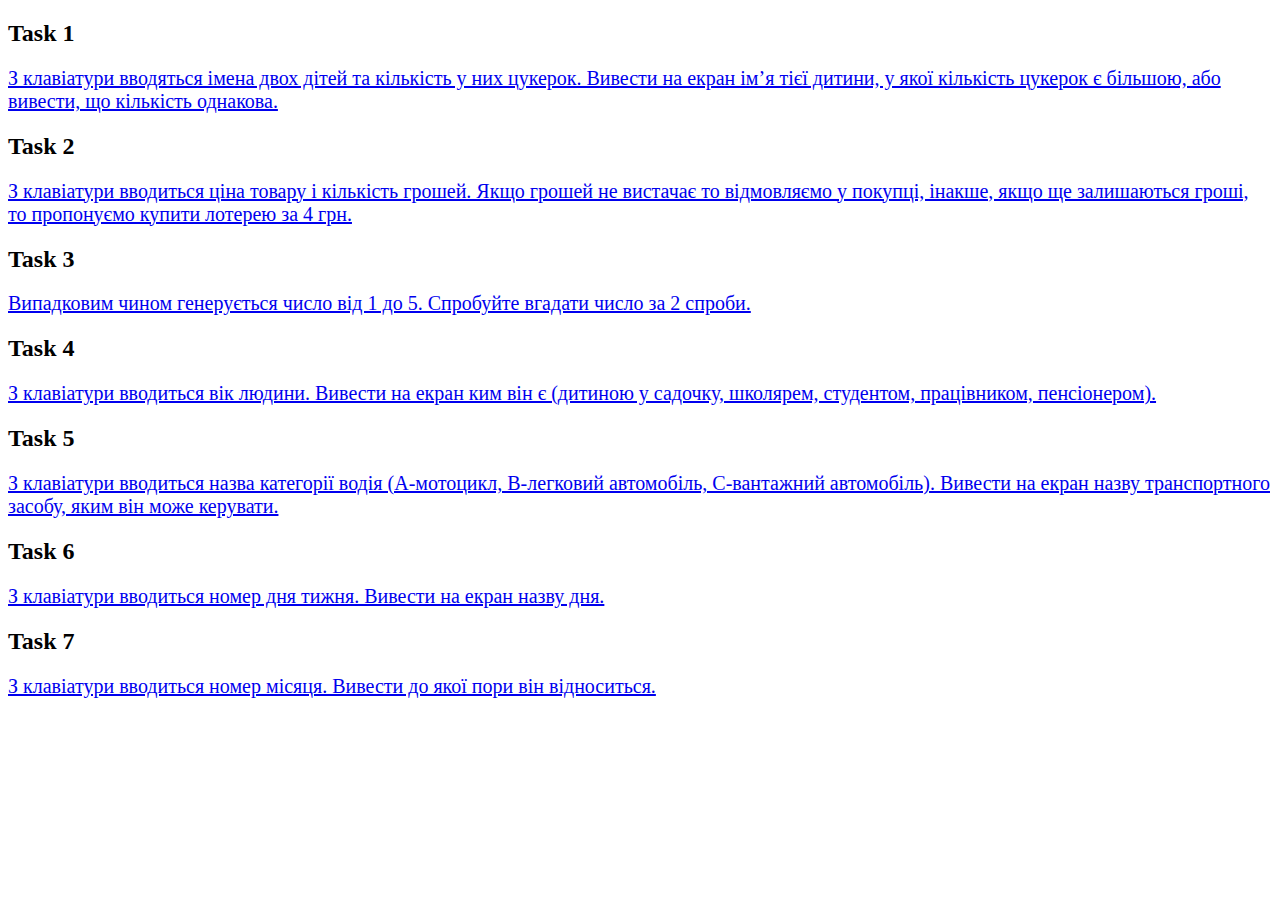
<file: index.html>
<!DOCTYPE html>
<html lang="en">
<head>
    <meta charset="UTF-8">
    <meta http-equiv="X-UA-Compatible" content="IE=edge">
    <meta name="viewport" content="width=device-width, initial-scale=1.0">
    <link rel="stylesheet" href="css/style.css">
    <title>Lesson 3</title>
</head>
<body>
    <div class="tasks">
        <div class="task">
            <h2>Task 1</h2>
            <a href="./tasks/task1.html">З клавіатури вводяться імена двох дітей та кількість у них цукерок. Вивести на екран ім’я тієї дитини, у якої кількість цукерок є більшою, або вивести, що кількість однакова.</a>
        </div>

        <div class="task">
            <h2>Task 2</h2>

            <a href="./tasks/task2.html">З клавіатури вводиться ціна товару і кількість грошей. Якщо грошей не вистачає то відмовляємо у покупці, інакше, якщо ще залишаються гроші, то пропонуємо купити лотерею за 4 грн.</a>
        </div>

        <div class="task">
            <h2>Task 3</h2>
            <a href="./tasks/task3.html">Випадковим чином генерується число від 1 до 5. Спробуйте вгадати число за 2 спроби.
            </a>
        </div>

        <div class="task">
            <h2>Task 4</h2>
            <a href="./tasks/task4.html">
                З клавіатури вводиться вік людини. Вивести на екран ким він є (дитиною у садочку, школярем, студентом, працівником, пенсіонером).
            </a>
        </div>

        <div class="task">
            <h2>Task 5</h2>
            <a href="./tasks/task5.html">З клавіатури вводиться назва категорії водія (А-мотоцикл, В-легковий автомобіль, С-вантажний автомобіль). Вивести на екран назву транспортного засобу, яким він може керувати.
            </a>
        </div>

        <div class="task">
            <h2>Task 6</h2>
            <a href="./tasks/task6.html">З клавіатури вводиться номер дня тижня. Вивести на екран назву дня.
            </a>
        </div>

        <div class="task">
            <h2>Task 7</h2>
            <a href="./tasks/task7.html">З клавіатури вводиться номер місяця. Вивести до якої пори він відноситься.
            </a>
        </div>
    </div>
</body>
</html>
</file>
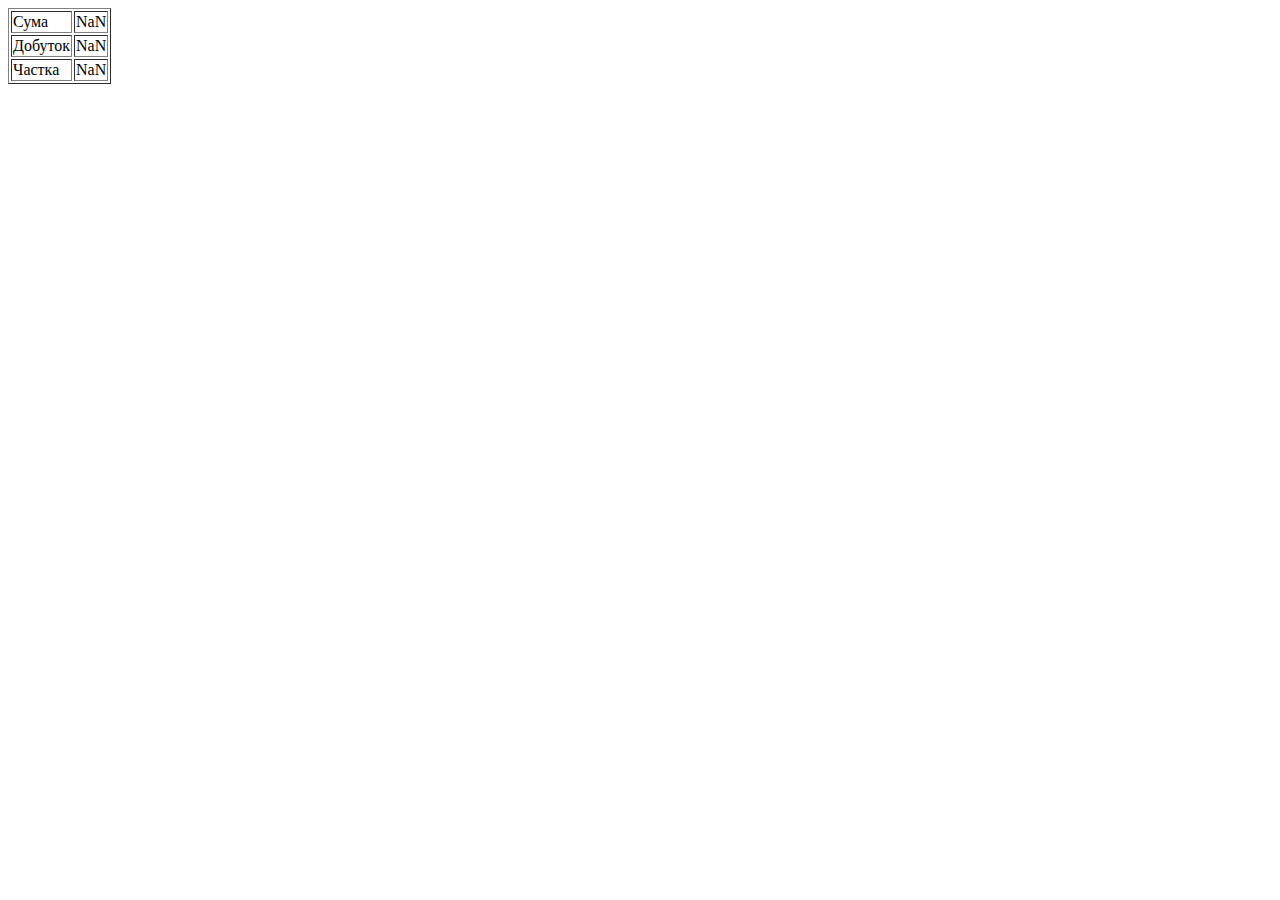
<file: tasks/task1.html>
<!DOCTYPE html>
<html lang="en">
<head>
    <meta charset="UTF-8">
    <meta http-equiv="X-UA-Compatible" content="IE=edge">
    <meta name="viewport" content="width=device-width, initial-scale=1.0">
    <title>Task 1</title>
</head>
<body>
    <script>
        let x = parseFloat( prompt(`Введіть значення x`))
        let y = parseFloat( prompt(`Введіть значення y`))
        
        let sum = x + y
        let product = x * y
        let fraction = x / y
        
        document.write(`
        <table border="1px">
        <tr>
        <td>
            Сума
        </td>
        <td>
            ${sum}
        </td>
        </tr>
        <tr>
        <td>
            Добуток
        </td>
        <td>
            ${product}
        </td>
        </tr>
        <tr>
        <td>
            Частка
        </td>
        <td>
            ${fraction}
        </td>
        </tr>
        
        </table>
        
        `)
        </script>
</body>
</html>
</file>
<file: css/style.css>
.task{
    margin-bottom: 15px;
    font-size: 20px;
}

h2{
    font-size: 24px;
}
</file>
